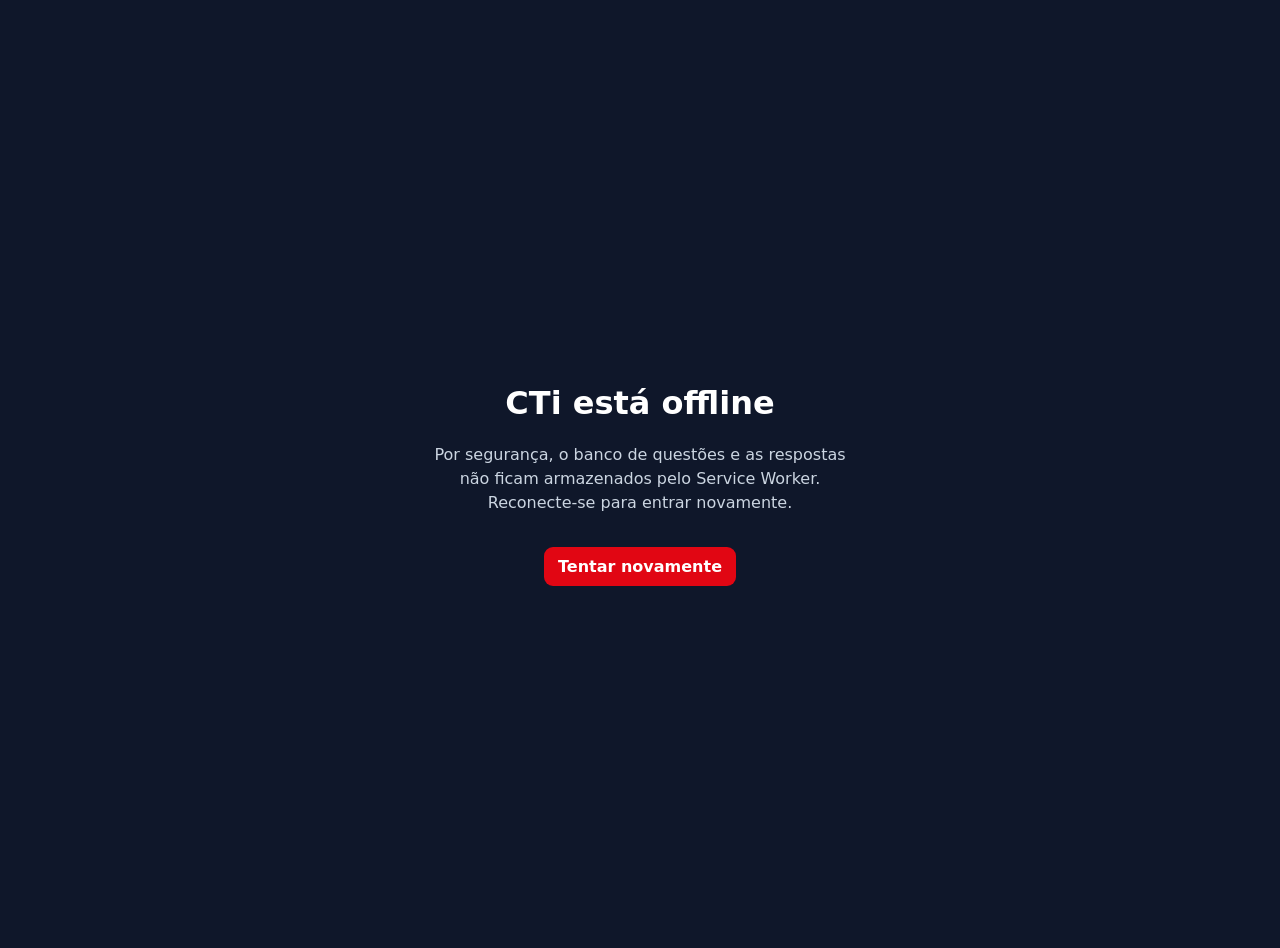
<file: static/offline.html>
<!doctype html><html lang="pt-BR"><head><meta charset="utf-8"><meta name="viewport" content="width=device-width,initial-scale=1"><meta name="theme-color" content="#0F172A"><title>CTi · Sem conexão</title><style>body{font-family:system-ui,sans-serif;background:#0f172a;color:#fff;min-height:100vh;display:grid;place-items:center;margin:0;padding:24px}.c{max-width:420px;text-align:center}.b{display:inline-block;margin-top:16px;padding:10px 14px;background:#e10613;color:#fff;border-radius:9px;text-decoration:none;font-weight:700}p{color:#cbd5e1;line-height:1.5}</style></head><body><div class="c"><h1>CTi está offline</h1><p>Por segurança, o banco de questões e as respostas não ficam armazenados pelo Service Worker. Reconecte-se para entrar novamente.</p><a class="b" href="/">Tentar novamente</a></div></body></html>
</file>
